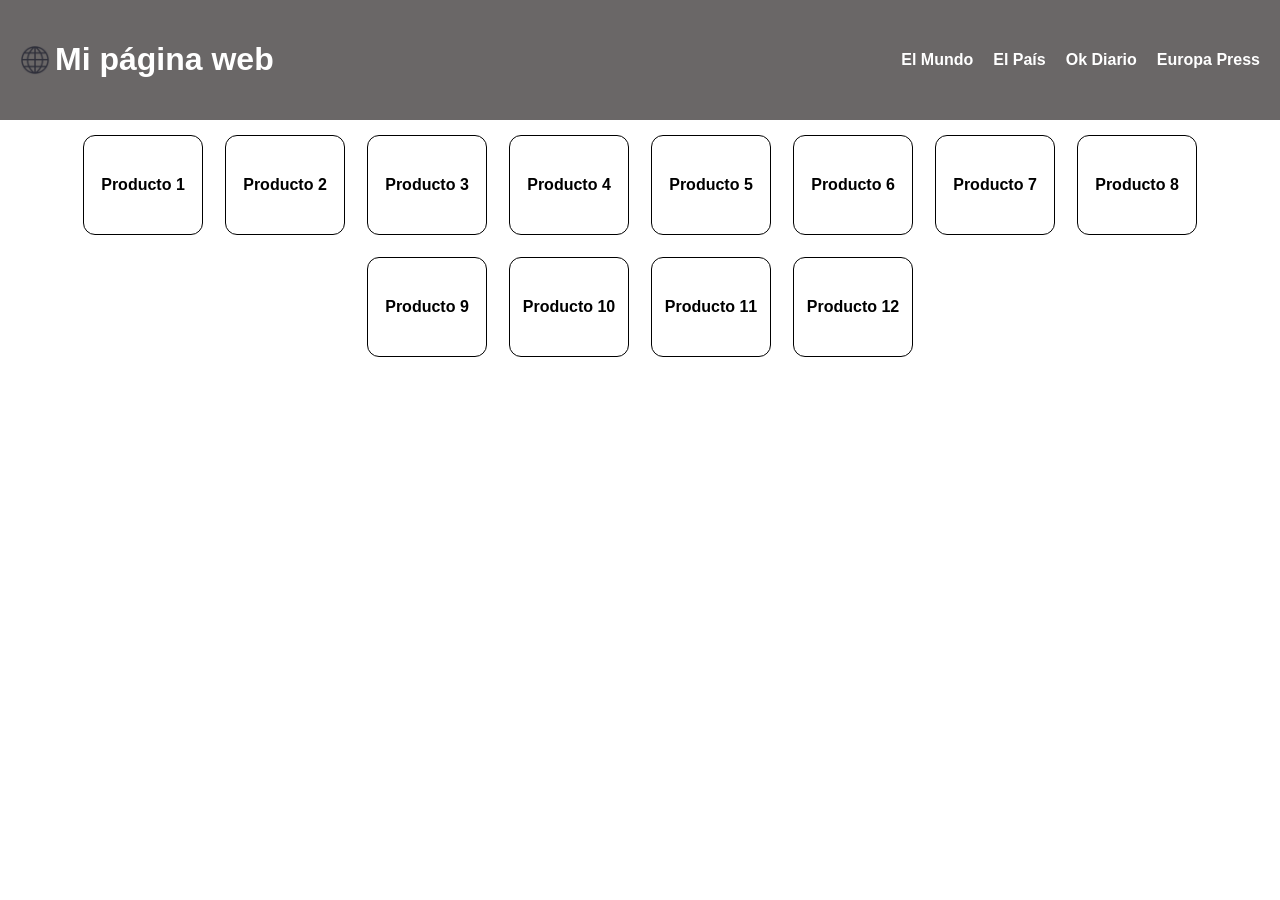
<file: ActividadC2/index.html>
<!DOCTYPE html>
<html lang="es">
<head>
    <meta charset="UTF-8">
    <meta name="viewport" content="width=device-width, initial-scale=1.0">
    <title>Actividad C2</title>
    <link rel="stylesheet" href="style.css">
</head>
<body>
    <header>
        <div class="encabezado-header">
            <img src="mi_logo.webp" class="logo">
            <h1>Mi página web</h1>
        </div>
        
        <nav>
            <ul>
                <li><a href="https://www.elmundo.es/">El Mundo</a></li>
                <li><a href="https://elpais.com/">El País</a></li>
                <li><a href="https://okdiario.com/">Ok Diario</a></li>
                <li><a href="https://www.europapress.es/">Europa Press</a></li>
            </ul>
        </nav>
    </header>

    <main>
        <div class="listado-productos">
            <div class="producto"><p>Producto 1</p></div>
            <div class="producto"><p>Producto 2</p></div>
            <div class="producto"><p>Producto 3</p></div>
            <div class="producto"><p>Producto 4</p></div>
            <div class="producto"><p>Producto 5</p></div>
            <div class="producto"><p>Producto 6</p></div>
            <div class="producto"><p>Producto 7</p></div>
            <div class="producto"><p>Producto 8</p></div>
            <div class="producto"><p>Producto 9</p></div>
            <div class="producto"><p>Producto 10</p></div>
            <div class="producto"><p>Producto 11</p></div>
            <div class="producto"><p>Producto 12</p></div>
        </div>
        
    </main>
</body>
</html>
</file>
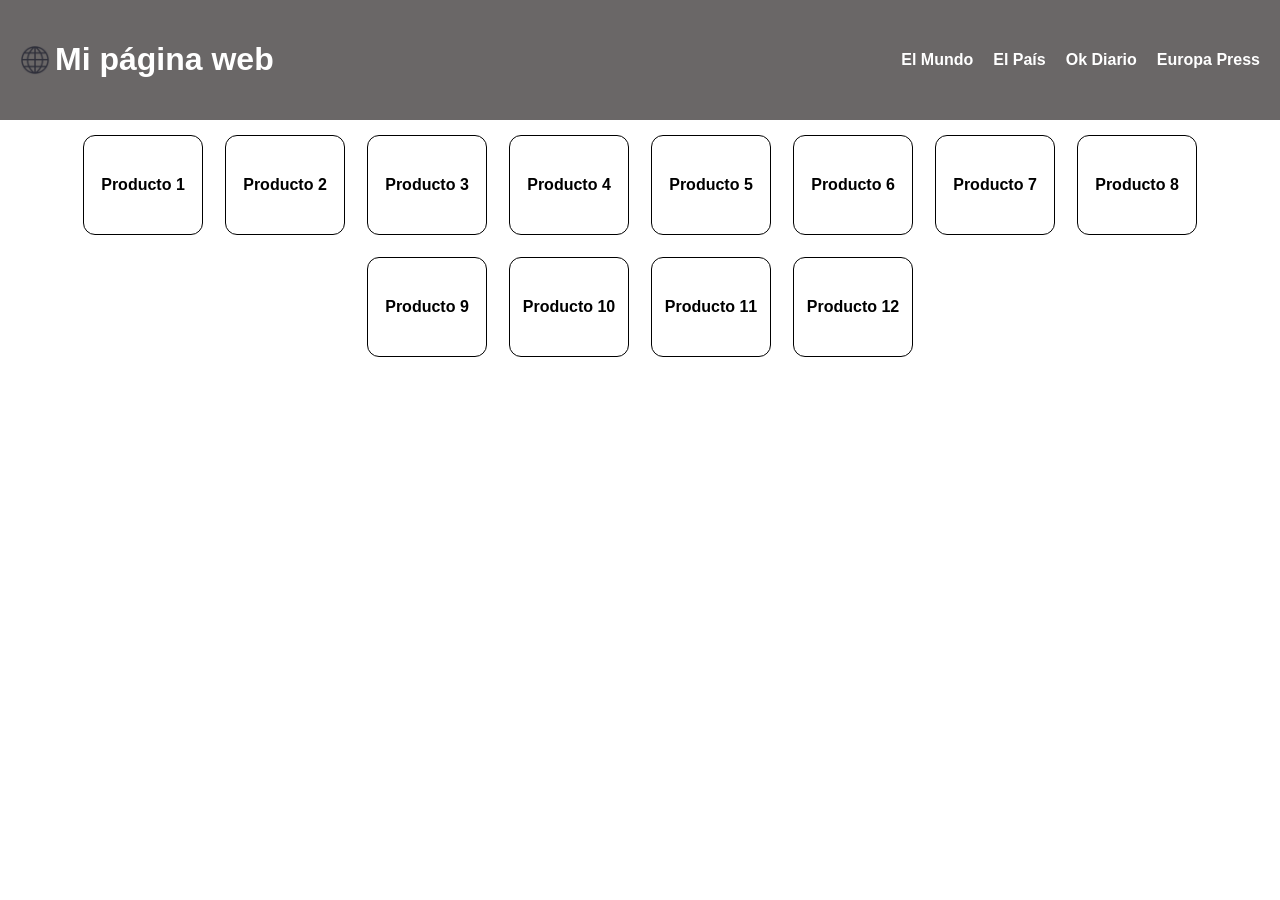
<file: ActividadC2/miPagina.html>
<!DOCTYPE html>
<html lang="es">
<head>
    <meta charset="UTF-8">
    <meta name="viewport" content="width=device-width, initial-scale=1.0">
    <title>Actividad C2</title>
    <link rel="stylesheet" href="style.css">
</head>
<body>
    <header>
        <div class="encabezado-header">
            <img src="mi_logo.webp" class="logo">
            <h1>Mi página web</h1>
        </div>
        
        <nav>
            <ul>
                <li><a href="https://www.elmundo.es/">El Mundo</a></li>
                <li><a href="https://elpais.com/">El País</a></li>
                <li><a href="https://okdiario.com/">Ok Diario</a></li>
                <li><a href="https://www.europapress.es/">Europa Press</a></li>
            </ul>
        </nav>
    </header>

    <main>
        <div class="listado-productos">
            <div class="producto"><p>Producto 1</p></div>
            <div class="producto"><p>Producto 2</p></div>
            <div class="producto"><p>Producto 3</p></div>
            <div class="producto"><p>Producto 4</p></div>
            <div class="producto"><p>Producto 5</p></div>
            <div class="producto"><p>Producto 6</p></div>
            <div class="producto"><p>Producto 7</p></div>
            <div class="producto"><p>Producto 8</p></div>
            <div class="producto"><p>Producto 9</p></div>
            <div class="producto"><p>Producto 10</p></div>
            <div class="producto"><p>Producto 11</p></div>
            <div class="producto"><p>Producto 12</p></div>
        </div>
        
    </main>
</body>
</html>
</file>
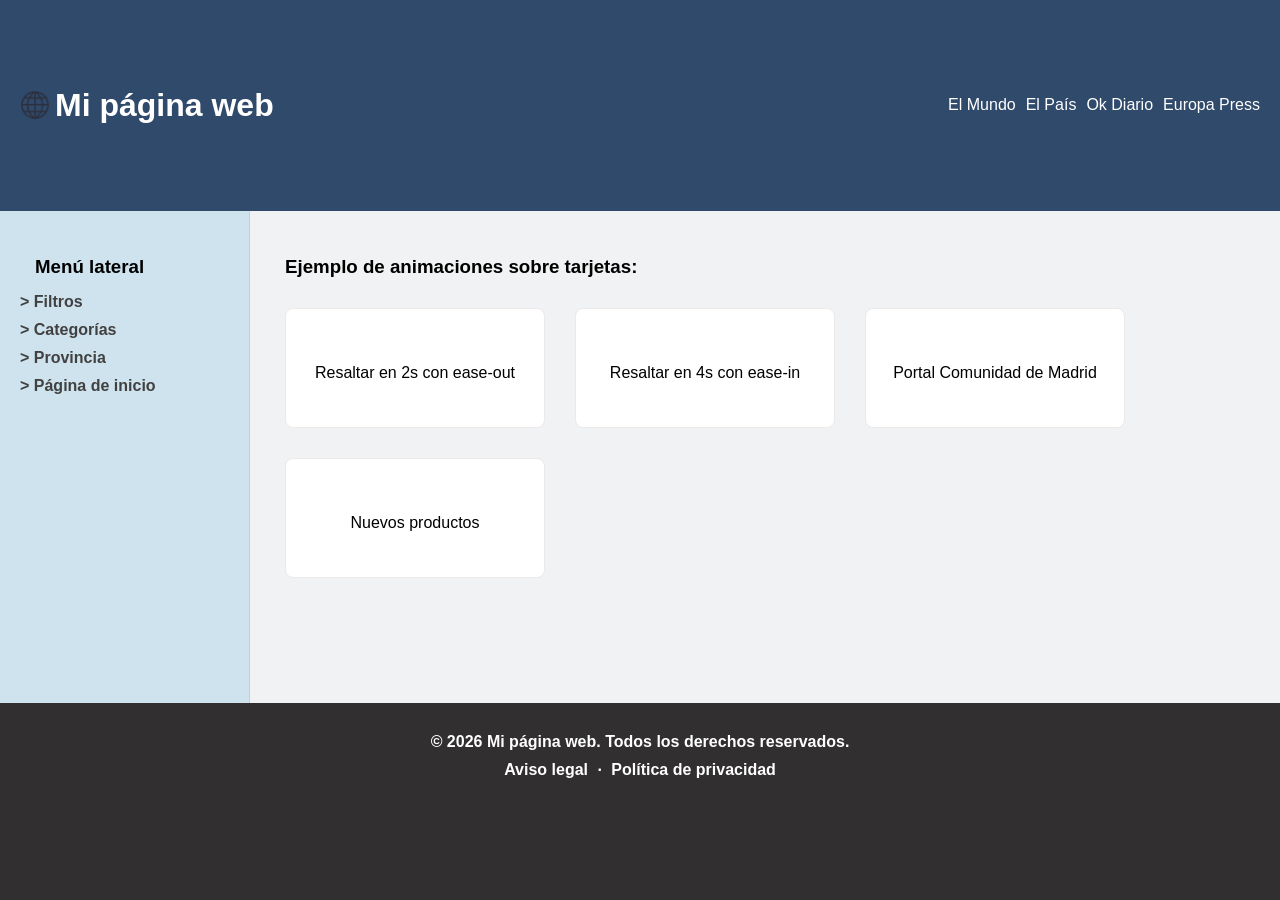
<file: ActividadC3/elementosAnimados.html>
<!DOCTYPE html>
<html lang="es">
<head>
    <meta charset="UTF-8">
    <meta name="viewport" content="width=device-width, initial-scale=1.0">
    <title>Actividad C10</title>
    <link rel="stylesheet" href="estilosGenerales.css">
    <link rel="stylesheet" href="elementosAnimados.css">
</head>
<body>
    <div class="contenedor">
        <header>
            <div class="encabezado-header-izq">
                <img src="mi_logo.webp" class="logo">
                <h1>Mi página web</h1>
            </div>
            <div class="encabezado-header-der">
                <div><a href="https://www.elmundo.es/">El Mundo</a></div>
                <div><a href="https://elpais.com/">El País</a></div>
                <div><a href="https://okdiario.com/">Ok Diario</a></div>
                <div><a href="https://www.europapress.es/">Europa Press</a></div>
            </div>
        </header>

        <aside class="lateral">
            <h3>Menú lateral</h3>
            <ul>
                <li><a href="#filtros"> > Filtros</a></li>
                <li><a href="#categorias"> > Categorías</a></li>
                <li><a href="#provincias"> > Provincia</a></li>
                <li><a href="miPagina.html"> > Página de inicio</a></li>
            </ul>
        </aside>

        <main>
            <h3>Ejemplo de animaciones sobre tarjetas:</h3>
            <div class="listado-elementos">
                <div class="elemento" id="elemento-animado1">Resaltar en 2s con ease-out</div>
                <div class="elemento" id="elemento-animado2">Resaltar en 4s con ease-in </div>
                <div class="elemento"><a>Portal Comunidad de Madrid</a></div>
                <div class="elemento"><a>Nuevos productos</a></div>
            </div>
        </main>

        <footer>
            <p>© 2026 Mi página web. Todos los derechos reservados.</p>
            <p><a href="#">Aviso legal</a> · <a href="#">Política de privacidad</a></p>
        </footer>
    </div>
</body>
</html>
</file>
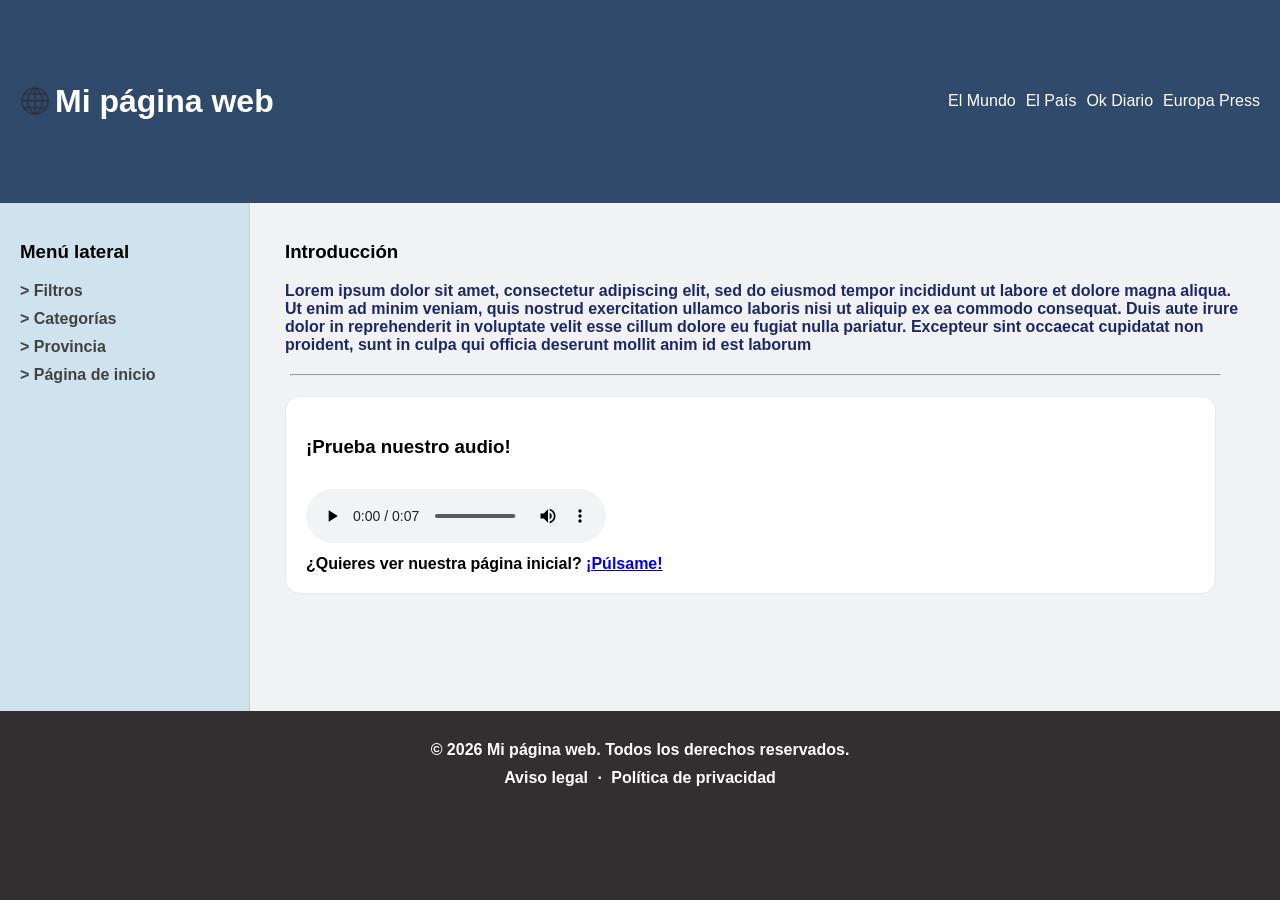
<file: ActividadC3/miAudio.html>
<!DOCTYPE html>
<html lang="es">
<head>
    <meta charset="UTF-8">
    <meta name="viewport" content="width=device-width, initial-scale=1.0">
    <title>Actividad C8</title>
    <link rel="stylesheet" href="estilosGenerales.css">
    <link rel="stylesheet" href="miAudio.css">
</head>
<body>
    <div class="contenedor">
        <header>
            <div class="encabezado-header-izq">
                <img src="mi_logo.webp" class="logo">
                <h1>Mi página web</h1>
            </div>
            <div class="encabezado-header-der">
                <div><a href="https://www.elmundo.es/">El Mundo</a></div>
                <div><a href="https://elpais.com/">El País</a></div>
                <div><a href="https://okdiario.com/">Ok Diario</a></div>
                <div><a href="https://www.europapress.es/">Europa Press</a></div>
            </div>
        </header>

        <aside class="lateral">
            <h3>Menú lateral</h3>
            <ul>
                <li><a href="#filtros"> > Filtros</a></li>
                <li><a href="#categorias"> > Categorías</a></li>
                <li><a href="#provincias"> > Provincia</a></li>
                <li><a href="miPagina.html"> > Página de inicio</a></li>
            </ul>
        </aside>

        <main>
            <div class="main-relleno">
                <h3>Introducción</h3>
                <p>Lorem ipsum dolor sit amet, consectetur adipiscing elit, sed do eiusmod 
                    tempor incididunt ut labore et dolore magna aliqua. Ut enim ad minim veniam, 
                    quis nostrud exercitation ullamco laboris nisi ut aliquip ex ea commodo 
                    consequat. Duis aute irure dolor in reprehenderit in voluptate velit esse 
                    cillum dolore eu fugiat nulla pariatur. Excepteur sint occaecat cupidatat 
                    non proident, sunt in culpa qui officia deserunt mollit anim id est laborum
                </p>
            </div>
            <hr>
            <div class="main-audio">
                <h3>¡Prueba nuestro audio!</h3>
                <audio controls class="audios">
                    <source src="audio/cancionOpc1.ogg" type="audio/ogg">
                    <source src="audio/cancionOpc2.mp3" type="audio/mpeg">
                    Tu navegador no soporta el elemento de audio.
                </audio>
                <p>
                    <strong>¿Quieres ver nuestra página inicial?</strong>
                    <a href="miPagina.html">¡Púlsame!</a>
                </p>
            </div>

            
        </main>

        <footer>
            <p>© 2026 Mi página web. Todos los derechos reservados.</p>
            <p><a href="#">Aviso legal</a> · <a href="#">Política de privacidad</a></p>
        </footer>
        </div>
</body>
</html>
</file>
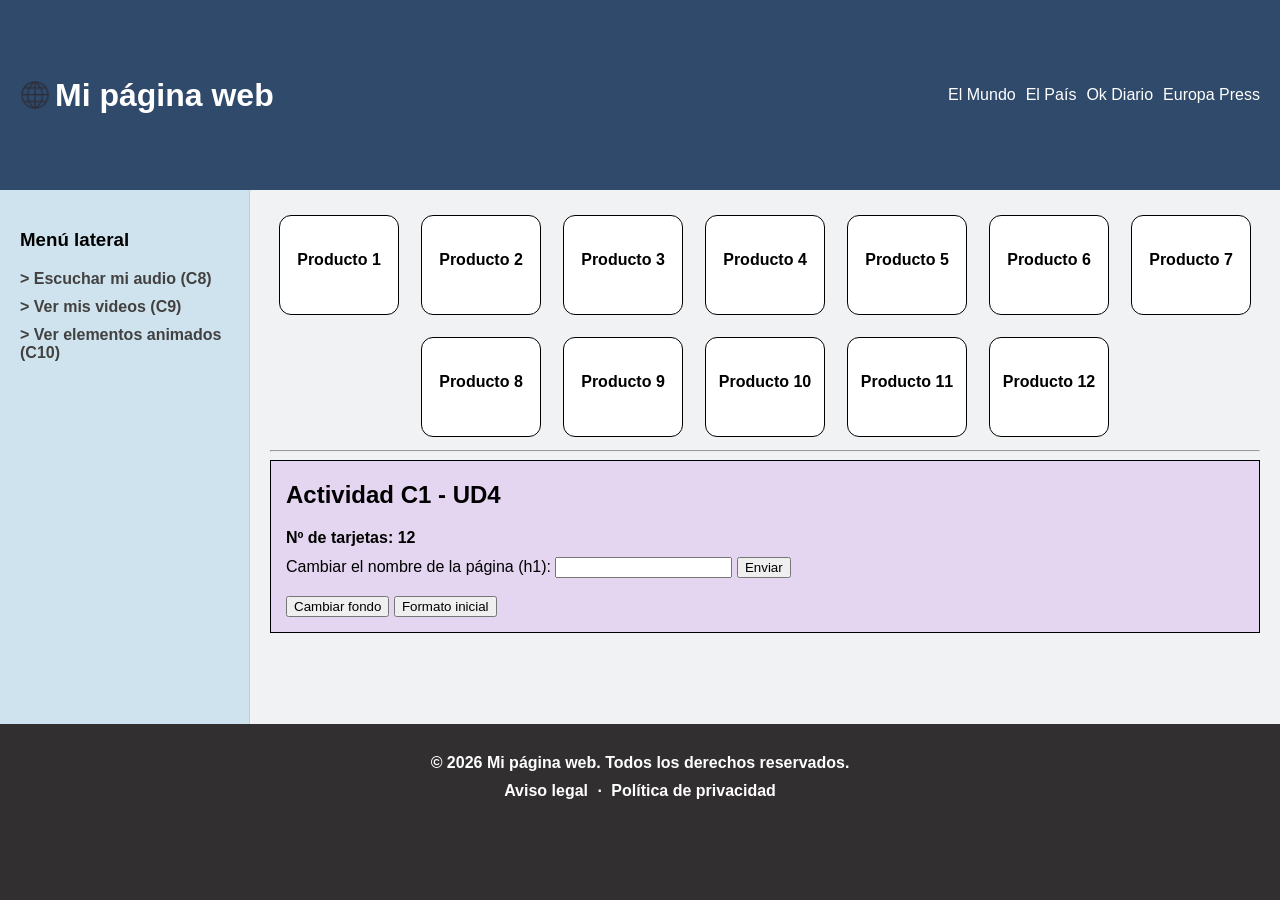
<file: ActividadC3/miPagina.html>
<!DOCTYPE html>
<html lang="es">
<head>
    <meta charset="UTF-8">
    <meta name="viewport" content="width=device-width, initial-scale=1.0">
    <title>Página de inicio</title>
    <link rel="stylesheet" href="estilosGenerales.css">
    <link rel="stylesheet" href="miPagina.css">
</head>
<body>
    <div class="contenedor">
        <header>
            <div class="encabezado-header-izq">
                <img src="mi_logo.webp" class="logo">
                <h1>Mi página web</h1>
            </div>
            <div class="encabezado-header-der">
                <div><a href="https://www.elmundo.es/">El Mundo</a></div>
                <div><a href="https://elpais.com/">El País</a></div>
                <div><a href="https://okdiario.com/">Ok Diario</a></div>
                <div><a href="https://www.europapress.es/">Europa Press</a></div>
            </div>
        </header>

        <aside class="lateral">
            <h3>Menú lateral</h3>
            <ul>
                <li><a href="miAudio.html"> > Escuchar mi audio (C8)</a></li>
                <li><a href="miVideo.html"> > Ver mis videos (C9)</a></li>
                <li><a href="elementosAnimados.html"> > Ver elementos animados (C10)</a></li>
            </ul>
        </aside>

        <main>
            <div class="listado-productos">
                <div class="producto"><p>Producto 1</p></div>
                <div class="producto"><p>Producto 2</p></div>
                <div class="producto"><p>Producto 3</p></div>
                <div class="producto"><p>Producto 4</p></div>
                <div class="producto"><p>Producto 5</p></div>
                <div class="producto"><p>Producto 6</p></div>
                <div class="producto"><p>Producto 7</p></div>
                <div class="producto"><p>Producto 8</p></div>
                <div class="producto"><p>Producto 9</p></div>
                <div class="producto"><p>Producto 10</p></div>
                <div class="producto"><p>Producto 11</p></div>
                <div class="producto"><p>Producto 12</p></div>
            </div>

            <hr>
            <div class="actividadC1_ud4">
                <h2>Actividad C1 - UD4</h2>
                <p id="numTarjetas">Nº de tarjetas: </p>
                <div id="formulario-inicio">
                    <form>
                        <label>
                            Cambiar el nombre de la página (h1):
                            <input type="text" id="nuevoTitulo">
                        </label>
                        <button type="button" id="btnCambio">Enviar</button>
                    </form>
                </div>
                <br>
                <button type="button" id="btnColor">Cambiar fondo</button>
                <button type="button" id="btnReiniciar">Formato inicial</button>
            </div>


        </main>

        <footer>
            <p>© 2026 Mi página web. Todos los derechos reservados.</p>
            <p><a href="#">Aviso legal</a> · <a href="#">Política de privacidad</a></p>
        </footer>
        </div>

        <script src="js/app.js" defer></script>
</body>
</html>
</file>
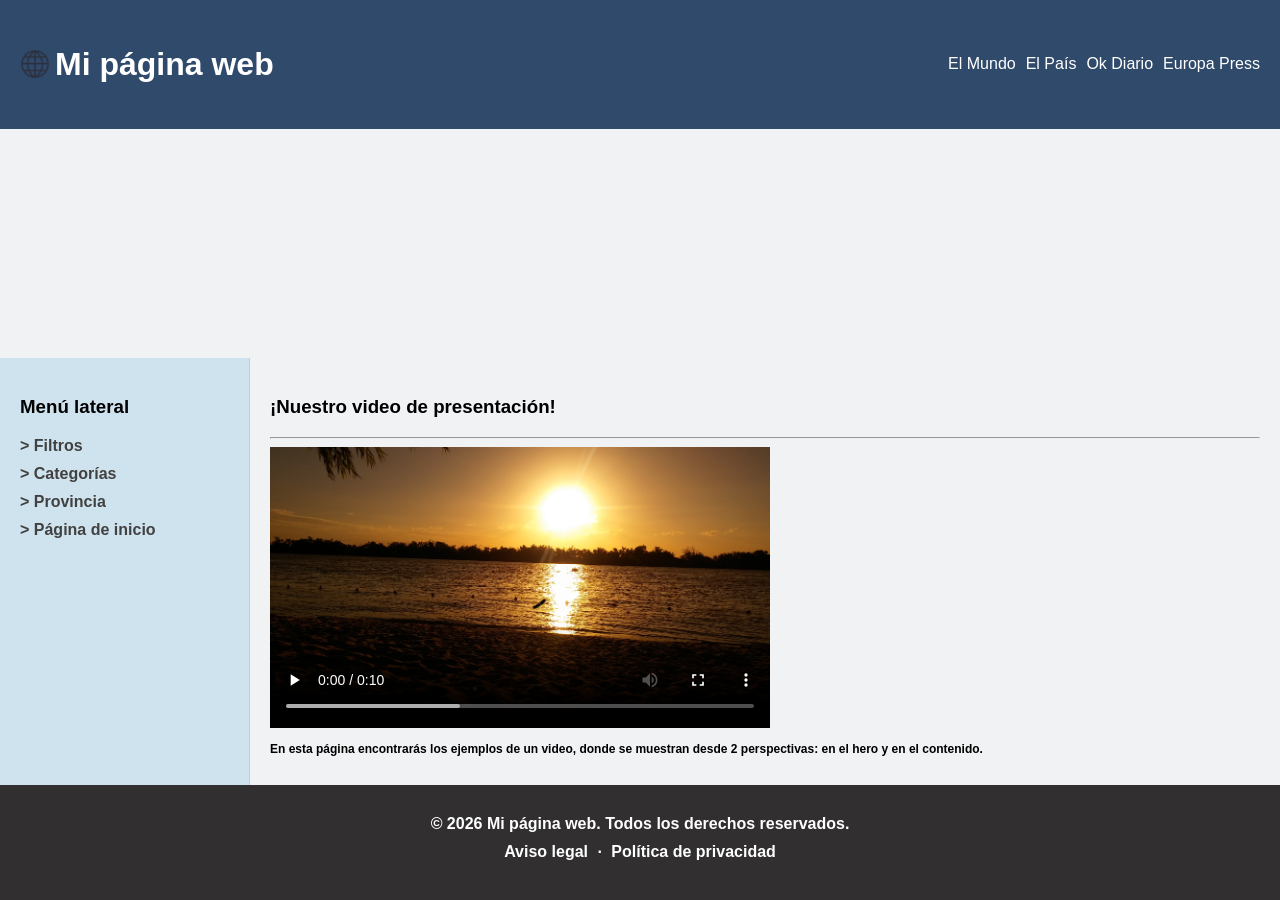
<file: ActividadC3/miVideo.html>
<!DOCTYPE html>
<html lang="es">
<head>
    <meta charset="UTF-8">
    <meta name="viewport" content="width=device-width, initial-scale=1.0">
    <title>Actividad C9</title>
    <link rel="stylesheet" href="estilosGenerales.css">
    <link rel="stylesheet" href="miVideo.css">
</head>
<body>
    <div class="contenedor">
        <header>
            <div class="encabezado-header-izq">
                <img src="mi_logo.webp" class="logo">
                <h1>Mi página web</h1>
            </div>
            <div class="encabezado-header-der">
                <div><a href="https://www.elmundo.es/">El Mundo</a></div>
                <div><a href="https://elpais.com/">El País</a></div>
                <div><a href="https://okdiario.com/">Ok Diario</a></div>
                <div><a href="https://www.europapress.es/">Europa Press</a></div>
            </div>
        </header>

        <section class="hero">
            <video autoplay muted loop playsinline class="video-fondo">
                <source src="video/video1.mp4" type="video/mp4">
            </video>
        </section>

        <aside class="lateral">
            <h3>Menú lateral</h3>
            <ul>
                <li><a href="#filtros"> > Filtros</a></li>
                <li><a href="#categorias"> > Categorías</a></li>
                <li><a href="#provincias"> > Provincia</a></li>
                <li><a href="miPagina.html"> > Página de inicio</a></li>
            </ul>
        </aside>

        <main>
            <h3>¡Nuestro video de presentación!</h3>
            <hr>
            <video controls width="500" poster="video/portadaVideo.jpg">
                <source src="video/video1.mp4" type="video/mp4">
                <source src="video/video2.webm" type="video/webm">
                Tu navegador no soporta el elemento del vídeo.
            </video>
            <p id="descripcion-video">En esta página encontrarás los ejemplos de un video, donde se muestran desde 2 perspectivas: en el hero y en el contenido.</p>
        </main>

        <footer>
            <p>© 2026 Mi página web. Todos los derechos reservados.</p>
            <p><a href="#">Aviso legal</a> · <a href="#">Política de privacidad</a></p>
        </footer>
    </div>
</body>
</html>
</file>
<file: ActividadC2/style.css>
*, *::before, *::after {
    box-sizing: border-box;
}

body {
    padding-top: 120px;
    margin: 0;
    font-family: 'Franklin Gothic Medium', 'Arial Narrow', Arial, sans-serif;
}

header {
    position: fixed;
    top: 0;
    left: 0;
    width: 100%;
    display: flex;
    justify-content: space-between; 
    align-items: center;            
    background-color: #6a6767;
    color: white;
    padding: 20px;
    z-index: 1000;
    flex-wrap: wrap; 
    gap: 15px;
}

.encabezado-header {
    display: flex;
    align-items: center;
    gap: 5px;
    cursor: pointer;
}

.logo {
    width: 30px;
    height: 30px;
}

nav ul {
    list-style: none;
    display: flex;
    gap: 20px;
}

nav a {
    text-decoration: none;
    color: white;
    font-weight: bold;
}

nav a:hover {
    color: #1909c8;
}

p {
    font-weight: bold;
}

.listado-productos {
    display: flex;
    flex-wrap: wrap;
    gap: 12px;
    padding: 10px 20px;
    justify-content: center;
}

.producto {
    background-color: white;
    border: 1px solid black;
    border-radius: 0.75pc;
    width: 120px;
    height: 100px;
    display: flex;
    justify-content: center;
    align-items: center;
    margin: 5px;
}
</file>
<file: ActividadC3/estilosGenerales.css>
*, *::before, *::after {
    box-sizing: border-box;
}

body {
    margin: 0;
    font-family: 'Franklin Gothic Medium', 'Arial Narrow', Arial, sans-serif;
    background-color: #f0f2f3;
}

.contenedor {
    display: grid;
    grid-template-columns: 250px 1fr;
    grid-template-areas:
        "cabecera   cabecera"
        "lateral    contenido"
        "pie        pie";
    min-height: 100vh;
}

header {
    grid-area: cabecera;
    display: flex;
    justify-content: space-between; 
    align-items: center;            
    background-color: #304a6b;
    color: white;
    padding: 20px;
    flex-wrap: wrap; 
    gap: 15px;
}

.lateral {
    grid-area: lateral;
    background-color: #cfe3ee;
    padding: 20px;
    border-right: 1px solid #ccc;
}

main {
    grid-area: contenido;
    padding: 20px;
}

footer {
    grid-area: pie;
    background-color: #312F2F;
    color: #FFFFFF;
    text-align: center;
    padding: 20px;
}

.encabezado-header-izq {
    display: flex;
    align-items: center;
    gap: 5px;
    cursor: pointer;
}

.logo {
    width: 30px;
    height: 30px;
}

.encabezado-header-der {
    display: flex;
    gap: 10px;
}

.encabezado-header-der a {
    text-decoration: none;
    color: white;
}

nav ul, .lateral ul {
    list-style: none;
    padding: 0;
    margin: 0;

}

nav ul {
    display: flex;
    gap: 20px;
}

.lateral ul {
    display: flex;
    flex-direction: column;
    gap: 10px;

}

nav a {
    text-decoration: none;
    color: white;
    font-weight: bold;
}

.lateral a {
    text-decoration: none;
    color: #424141;
    font-weight: bold;
}

a:hover {
    color: #1909c8;
}

p {
    font-weight: bold;
    margin: 0;
}

footer a {
    color: white;
    text-decoration: none;
    padding: 5px;
}

footer p {
    margin: 10px;
}
</file>
<file: ActividadC3/elementosAnimados.css>
.listado-elementos {
    display: flex;
    flex-wrap: wrap;
    font-family: 'Gill Sans', 'Gill Sans MT', Calibri, 'Trebuchet MS', sans-serif;
}

h3, .elemento {
    padding-top: 10px;
    margin: 15px;
}

.elemento {
    transition: background 0.5s ease;
    border: 0.5px solid rgb(236, 233, 233);
    border-radius: 0.5pc;
    background-color: rgb(255, 255, 255);
    width: 260px;
    height: 120px;
    display: flex;
    justify-content: center;
    align-items: center;
}

.elemento:hover {
    background-color: rgb(195, 215, 247);
}

@keyframes resaltar {
    from {
        opacity: 0; 
        transform: translateY(20px);
    }
    to {
        opacity: 1;
        transform: translateY(0);
    }
}

#elemento-animado1 {
    animation-name: resaltar;
    animation-duration: 2s;
    animation-timing-function: ease-out;
}

#elemento-animado2 {
    animation-name: resaltar;
    animation-duration: 4s; 
    animation-timing-function: ease-in;
}
</file>
<file: ActividadC3/miAudio.css>
hr {
    margin: 20px;
    width: 94%;
}

.main-relleno, .main-audio {
    margin: 15px;
}

.main-relleno p {
    color: rgb(30, 40, 103);
}

.main-audio {
    display: flex;
    flex-direction: column;
    gap: 12px;
    width: 94%;
    padding: 20px;
    border: 1px solid #e9e9e9;
    border-radius: 0.9pc;
    background-color: white;
}
</file>
<file: ActividadC3/miPagina.css>
p {
    font-weight: bold;
    margin: 0;
    margin-bottom: 10px;
}

.listado-productos {
    display: flex;
    flex-wrap: wrap;
    gap: 12px;
    justify-content: center;
}

.producto {
    background-color: white;
    border: 1px solid black;
    border-radius: 0.75pc;
    width: 120px;
    height: 100px;
    display: flex;
    justify-content: center;
    align-items: center;
    margin: 5px;
}

.actividadC1_ud4, .destacado {
    border: 1px solid black;
    padding: 0 15px 15px;
}

.actividadC1_ud4 {
    background-color: rgb(228, 213, 240);
}

button {
    cursor: pointer;
}

.destacado {
    background-color: aqua;
}
</file>
<file: ActividadC3/miVideo.css>
.contenedor {
    display: grid;
    grid-template-columns: 250px 1fr;
    grid-template-areas: 
        "cabecera   cabecera"
        "hero       hero"
        "lateral    contenido"
        "footer     footer";
    min-height: 100vh;
}

header { grid-area: cabecera; }
aside { grid-area: lateral; }
main { grid-area: contenido; }
footer { grid-area: footer; }

.hero {
    grid-area: hero;
    width: 100%;
    height: 220px;  
    overflow: hidden; 
    position: relative;
    display: flex;
    justify-content: center;
    align-items: center;
}

.video-fondo {
    width: 100%;      
    height: auto;    

}

#descripcion-video {
    margin-top: 10px;
    font-size: 12px;
    color: black;
}
</file>
